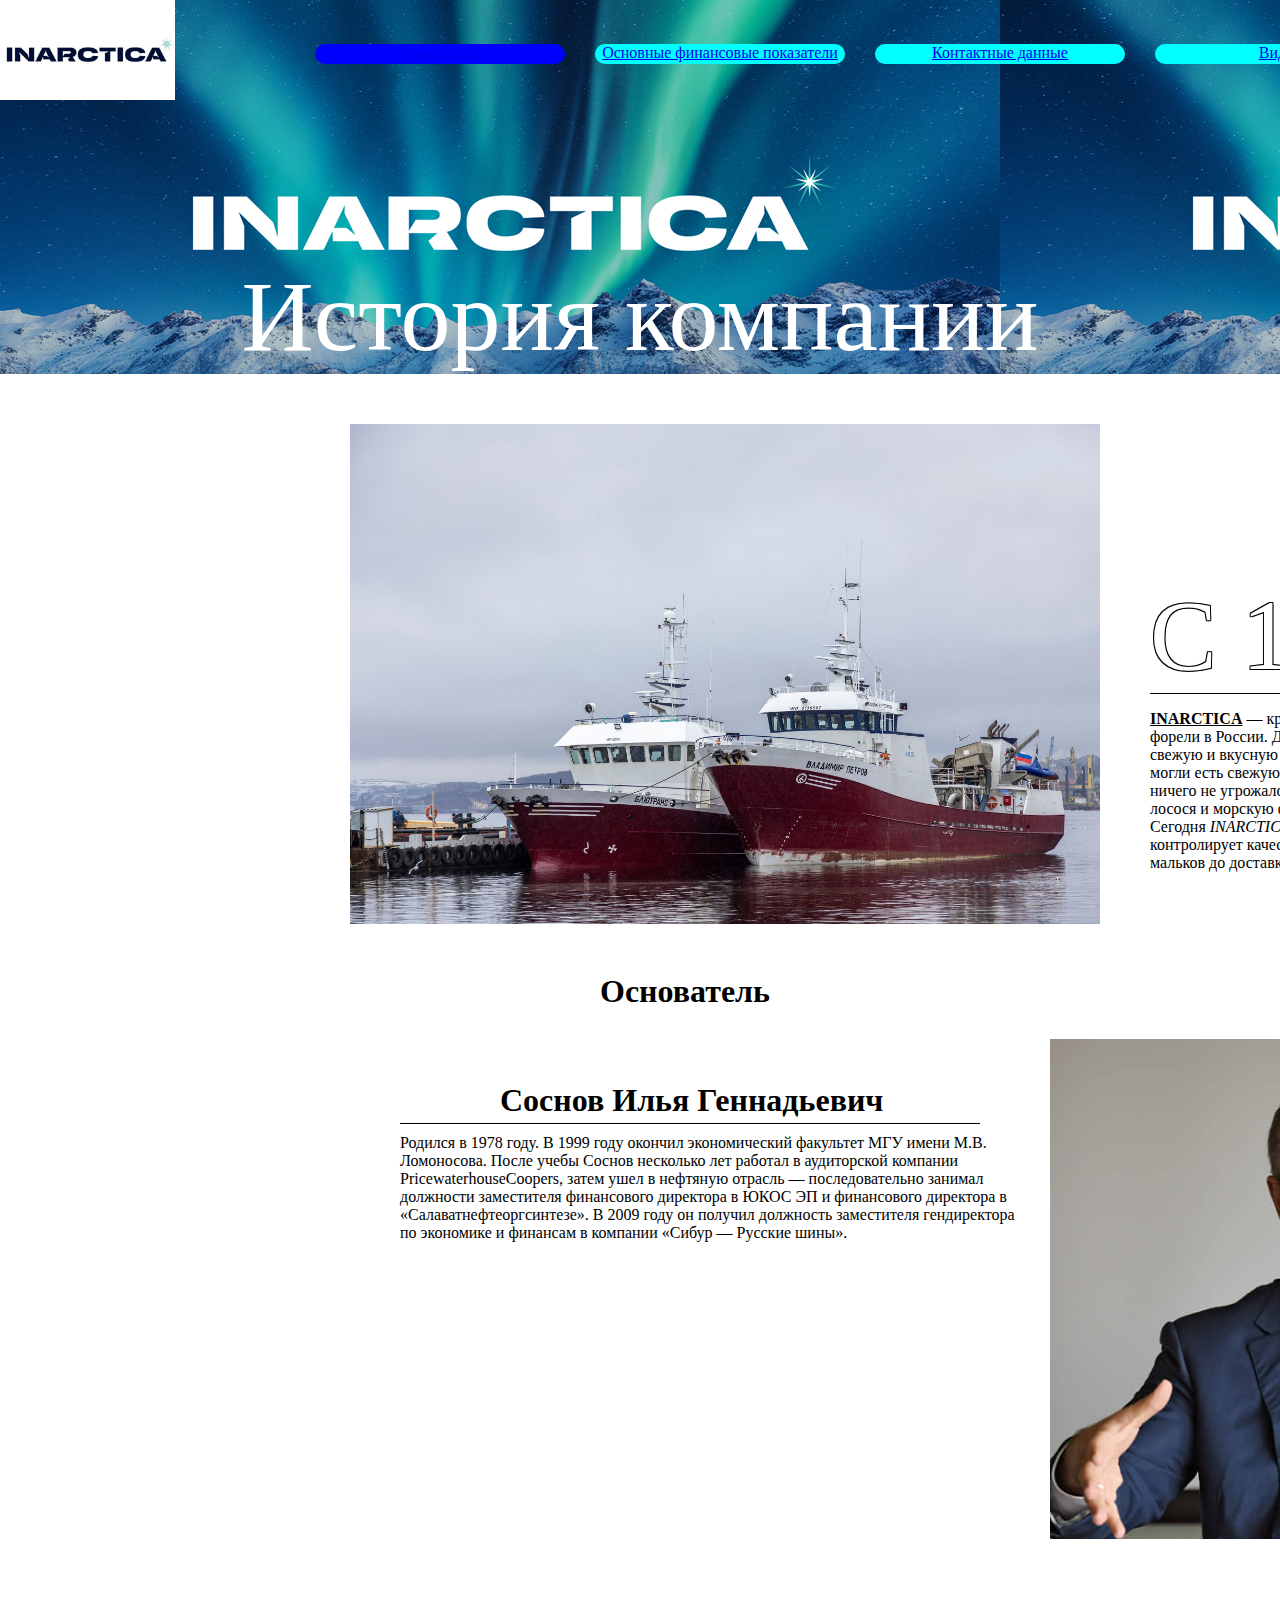
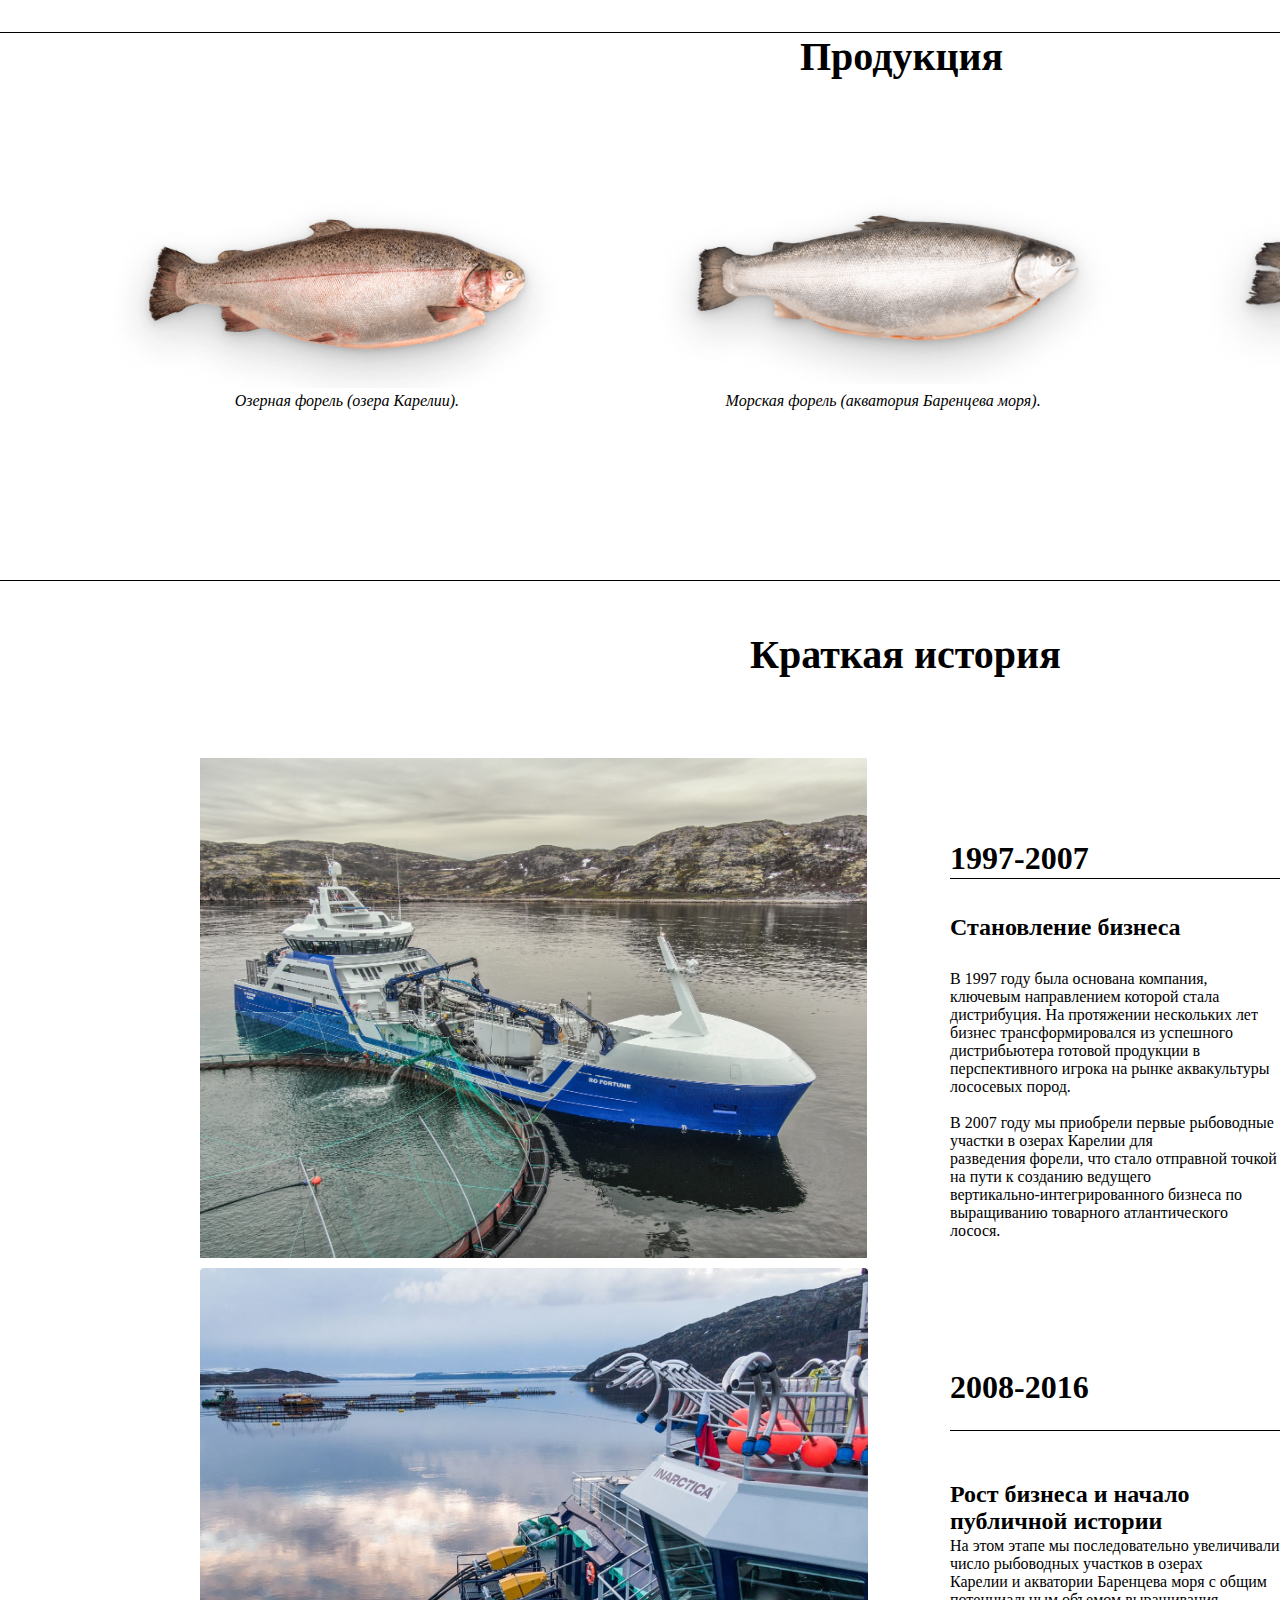
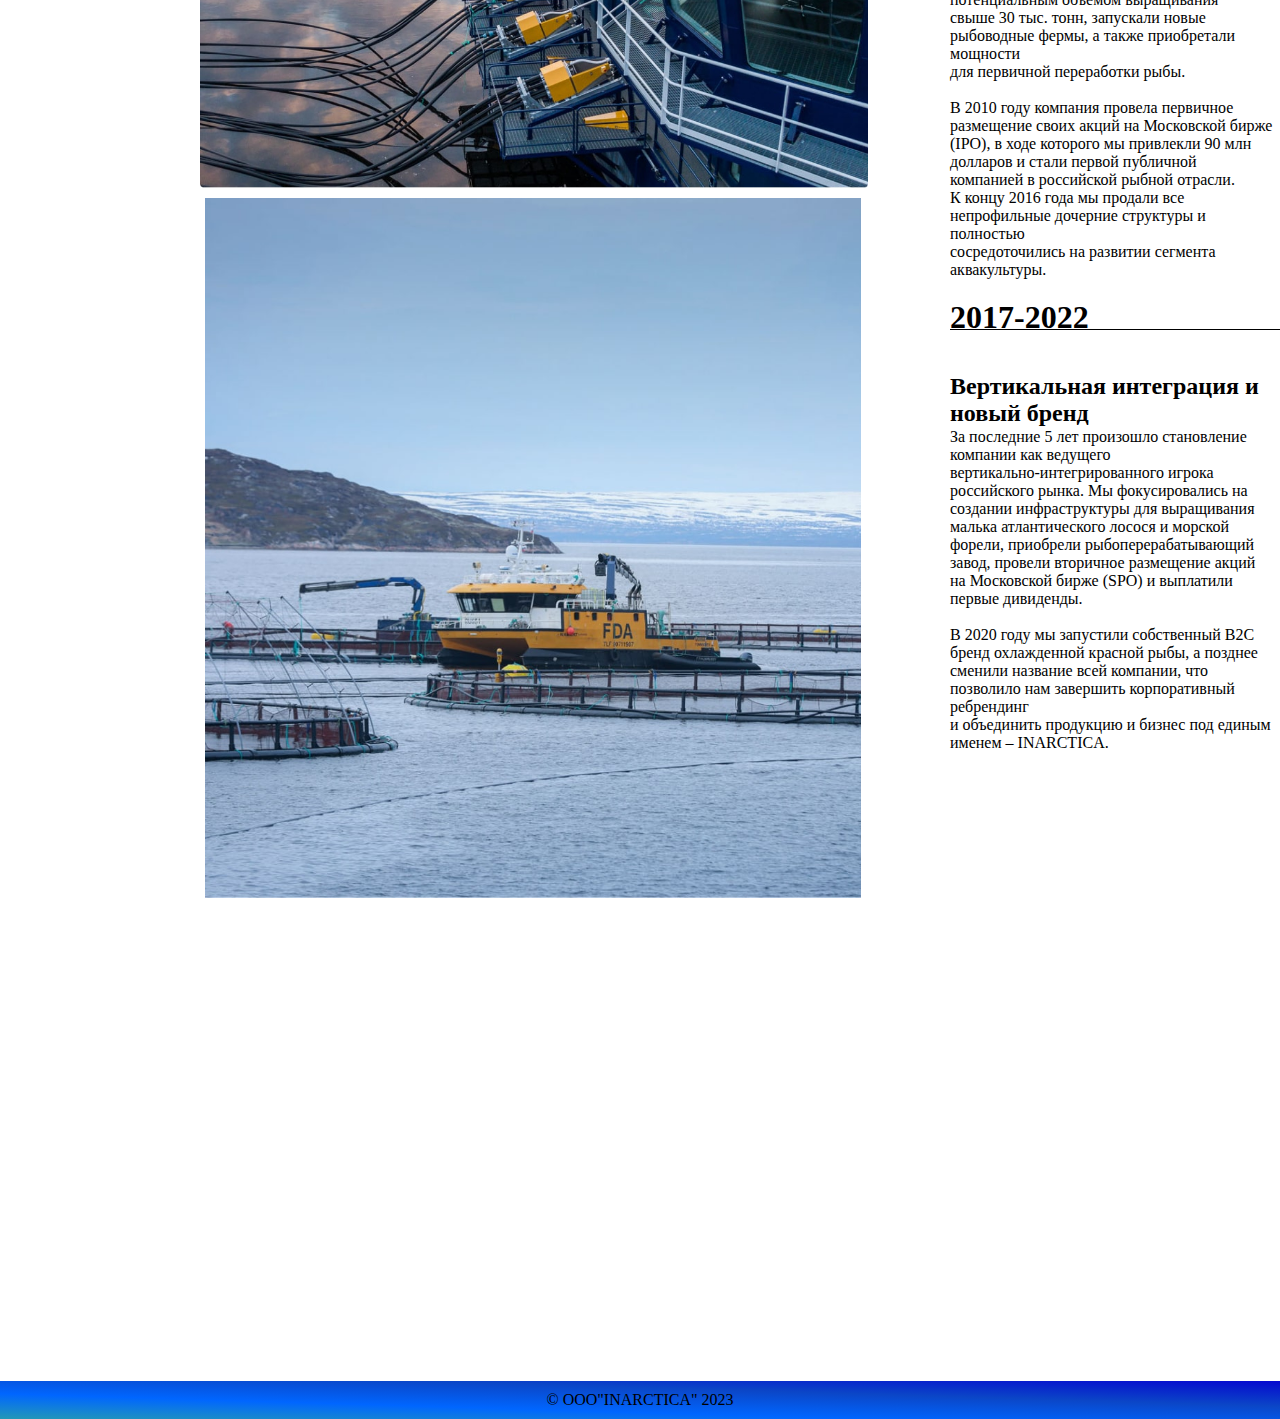
<file: index.html>
<!DOCTYPE html> 
<html lang="ru">
<head>
    <meta charset="UTF-8">
    <meta http-equiv="X-UA-Compatible" content="IE=edge">
    <meta name="viewport" content="width=device-width, initial-scale=1.0">
    <title>INARCTICA</title>
    <link rel="stylesheet" href="Style.css">
    <script>
        
    </script>

    <style>
        .div {
          text-align: center;
          border-radius: 20px;
          border: 20px;
          background-color: aqua;
          width: 250px;
          height: 20px;
          margin: 15px;
          position: relative;
          cursor: pointer;
          text-decoration:none;
          
        }

        .div2 {
          background-color: black;
          width: 580px;
          height: 1px;
          position: relative;
        }

        .div3 {
          color: white;
          text-align: center;
          font-size: 100px;
          position: relative;
        }

        .div4 {
          position: relative;
        }
        .divA {
          position: absolute;
          display: block;
        }
    </style>

</head>

<body>
 <header>
    <img src ="inarctica.jpg" height="100">
    <div class="div" style="bottom: 75px; left:300px; background-color: blue; color: white;"> <a href="index.html"> О компании </a>  </div> 
    <div class="div" style="bottom: 110px; left:580px"> <a href="fin.html"> Основные финансовые показатели </a> </div>
    <div class="div" style="bottom: 145px; left:860px"> <a href="contackt.html">Контактные данные </a> </div> 
    <div class="div" style="bottom: 180px; left:1140px"> <a href="vidio.html">Видео </a> </div> 
    <div class="div3"> История компании</div>
  </header>

 <main>

  <div class="div4" style = "left: 300px; margin: 50px;"> <img src ="history-1.jpg" height="500"> </div>
  <div class="div4" style="font-size: 100px; text-shadow: -1px -1px 0 #000, 1px -1px 0 #000, -1px 1px 0 #000, 1px 1px 0 #000; color: white; bottom: 400px; left: 1150px">С 1997</div>
  <div class="div2" style ="bottom: 400px; left: 1150px;"></div>
  <div class="div4" style="bottom: 400px; left: 1150px"> 
    <p> 
    <u><b>INARCTICA</b></u> — крупнейший производитель аквакультурного лосося и морской <br>
    форели в России. Для нас важно, чтобы как можно больше людей могли есть <br>
    свежую и вкусную красную рыбу. Для нас важно, чтобы как можно больше людей <br>
    могли есть свежую и вкусную красную рыбу, а популяции дикого лосося и природе <br>
    ничего не угрожало. Именно поэтому мы не ловим,  а выращиваем атлантического <br>
    лосося и морскую форель во фьордах Баренцева моря и озерах Карелии. <br>
    Сегодня <i>INARCTICA </i> — это вертикально-интегрированная компания. Наша команда <br> 
    контролирует качество продукции на каждом этапе производства — от выращивания <br>
    мальков до доставки рыбы в магазины федеральных сетей и рестораны. 
    </p>
  </div>
  
  <div class="div4" style="bottom: 320px; left: 600px"> <h1> Основатель </h1></div>
  <div class="div4" style="bottom: 270px; left: 500px"> <h1> Соснов Илья Геннадьевич </h1></div>
  <div class="div4" style = "bottom: 400px; left: 1000px; margin: 50px;"> <img src ="boss.jpg" height="500"> </div>
  <div class="div2" style ="bottom: 870px; left: 400px;"></div>
  <div class="div4" style="bottom: 860px; left: 400px">
    Родился в 1978 году. В 1999 году окончил экономический факультет МГУ имени М.В. <br> 
    Ломоносова. После учебы Соснов несколько лет работал в аудиторской компании <br> 
    PricewaterhouseCoopers, затем ушел в нефтяную отрасль — последовательно занимал <br> 
    должности заместителя финансового директора в ЮКОС ЭП и финансового директора в <br> 
    «Салаватнефтеоргсинтезе». В 2009 году он получил должность заместителя гендиректора <br> 
    по экономике и финансам в компании «Сибур — Русские шины».
  </div>

  <div class="div2" style ="bottom: 470px;width: auto;"></div>
  <div class="div4" style ="bottom: 470px; left:800px; font-size: 40px;"><b>Продукция</b></div>
  <div class="div4" style ="bottom: 370px; left:1200px"><img src ="types-1.png" height="200"></div>
  <div class="div4" style ="bottom: 570px; left:650px"><img src ="types-2.png" height="200"></div>
  <div class="div4" style ="bottom: 770px; left:100px"><img src ="types-3.png" height="200"></div>
  <span class="div4" style ="bottom: 770px; left:1300px"><i>Атлантический лосось (акватория Баренцева моря).</i></span>
  <span class="div4" style ="bottom: 770px; left:360px"><i>Морская форель (акватория Баренцева моря).</i></span>
  <span class="div4" style ="bottom: 770px; right:450px"><i>Озерная форель (озера Карелии).</i></span>
  <div class="div2" style ="bottom: 600px;width: auto;"></div>

  <span class="div4" style ="bottom: 550px; left:750px; font-size: 40px;"><b>Краткая история</b></span>
  <div class="div4" style ="bottom: 470px; left:200px; font-size: 40px;"><img src ="history-4.jpg" height="500"></div>
  <div class="div4" style ="bottom: 470px; left:200px; font-size: 40px;"><img src ="history-3.jpg" height="520"></div>
  <div class="div4" style ="bottom: 470px; left:205px; font-size: 40px;"><img src ="history-2.jpg" height="700"></div>

  <h1 class="divA" style ="left: 950px; top: 64cm; ">1997-2007</h1>
  <h2 class="divA" style ="left: 950px; top: 66cm;  ">Становление бизнеса</h2>
  <span class="divA" style ="left: 950px; top: 68cm; ">
    В 1997 году была основана компания, ключевым направлением которой стала <br>  
    дистрибуция. На протяжении нескольких лет бизнес трансформировался из успешного <br> 
    дистрибьютера готовой продукции в перспективного игрока на рынке аквакультуры <br> 
    лососевых пород. <br> 
    <br> 
    В 2007 году мы приобрели первые рыбоводные участки в озерах Карелии для <br> 
    разведения форели, что стало отправной точкой на пути к созданию ведущего <br> 
    вертикально-интегрированного бизнеса по выращиванию товарного атлантического <br> 
    лосося. <br> 
  </span>
  <div class="div2" style ="bottom: 2100px; left: 950px;"></div>

  <h1 class="divA" style ="top: 78cm; left: 950px;">2008-2016</h1>
  <h2 class="divA" style ="top: 81cm; left: 950px;">Рост бизнеса и начало публичной истории</h2>
  <span class="divA" style ="top: 83cm; left: 950px;"> 
    На этом этапе мы последовательно увеличивали число рыбоводных участков в озерах  <br> 
    Карелии и акватории Баренцева моря с общим потенциальным объемом выращивания  <br> 
    свыше 30 тыс. тонн, запускали новые рыбоводные фермы, а также приобретали мощности <br> 
    для первичной переработки рыбы. <br> 
    <br> 
    В 2010 году компания провела первичное размещение своих акций на Московской бирже  <br> 
    (IPO), в ходе которого мы привлекли 90 млн долларов и стали первой публичной <br> 
    компанией в российской рыбной отрасли. <br> 
    
    К концу 2016 года мы продали все непрофильные дочерние структуры и полностью <br> 
    сосредоточились на развитии сегмента аквакультуры. <br> 
  </span>
  <div class="div2" style ="bottom: 1050px; left: 950px;"></div>

  <h1 class="divA" style ="top: 92cm; left: 950px;">2017-2022</h1>
  <h2 class="divA" style ="top: 94cm;; left: 950px;">Вертикальная интеграция и новый бренд</h2>
  <span class="divA" style ="top: 96cm; left: 950px;">
    За последние 5 лет произошло становление компании как ведущего <br> 
    вертикально-интегрированного игрока российского рынка. Мы фокусировались на <br> 
    создании инфраструктуры для выращивания малька атлантического лосося и морской  <br> 
    форели, приобрели рыбоперерабатывающий завод, провели вторичное размещение акций <br> 
    на Московской бирже (SPO) и выплатили первые дивиденды. <br> 
    <br> 
    В 2020 году мы запустили собственный B2C бренд охлажденной красной рыбы, а позднее <br> 
    сменили название всей компании, что позволило нам завершить корпоративный ребрендинг <br> 
    и объединить продукцию и бизнес под единым именем – INARCTICA. <br> 
  </span>
  <div class="div2" style ="bottom: 1550px; left: 950px;"></div>
 </main>

 <footer style="text-align: center;">
    &copy; ООО"INARCTICA" 2023
 </footer>

</body>

</html>
</file>
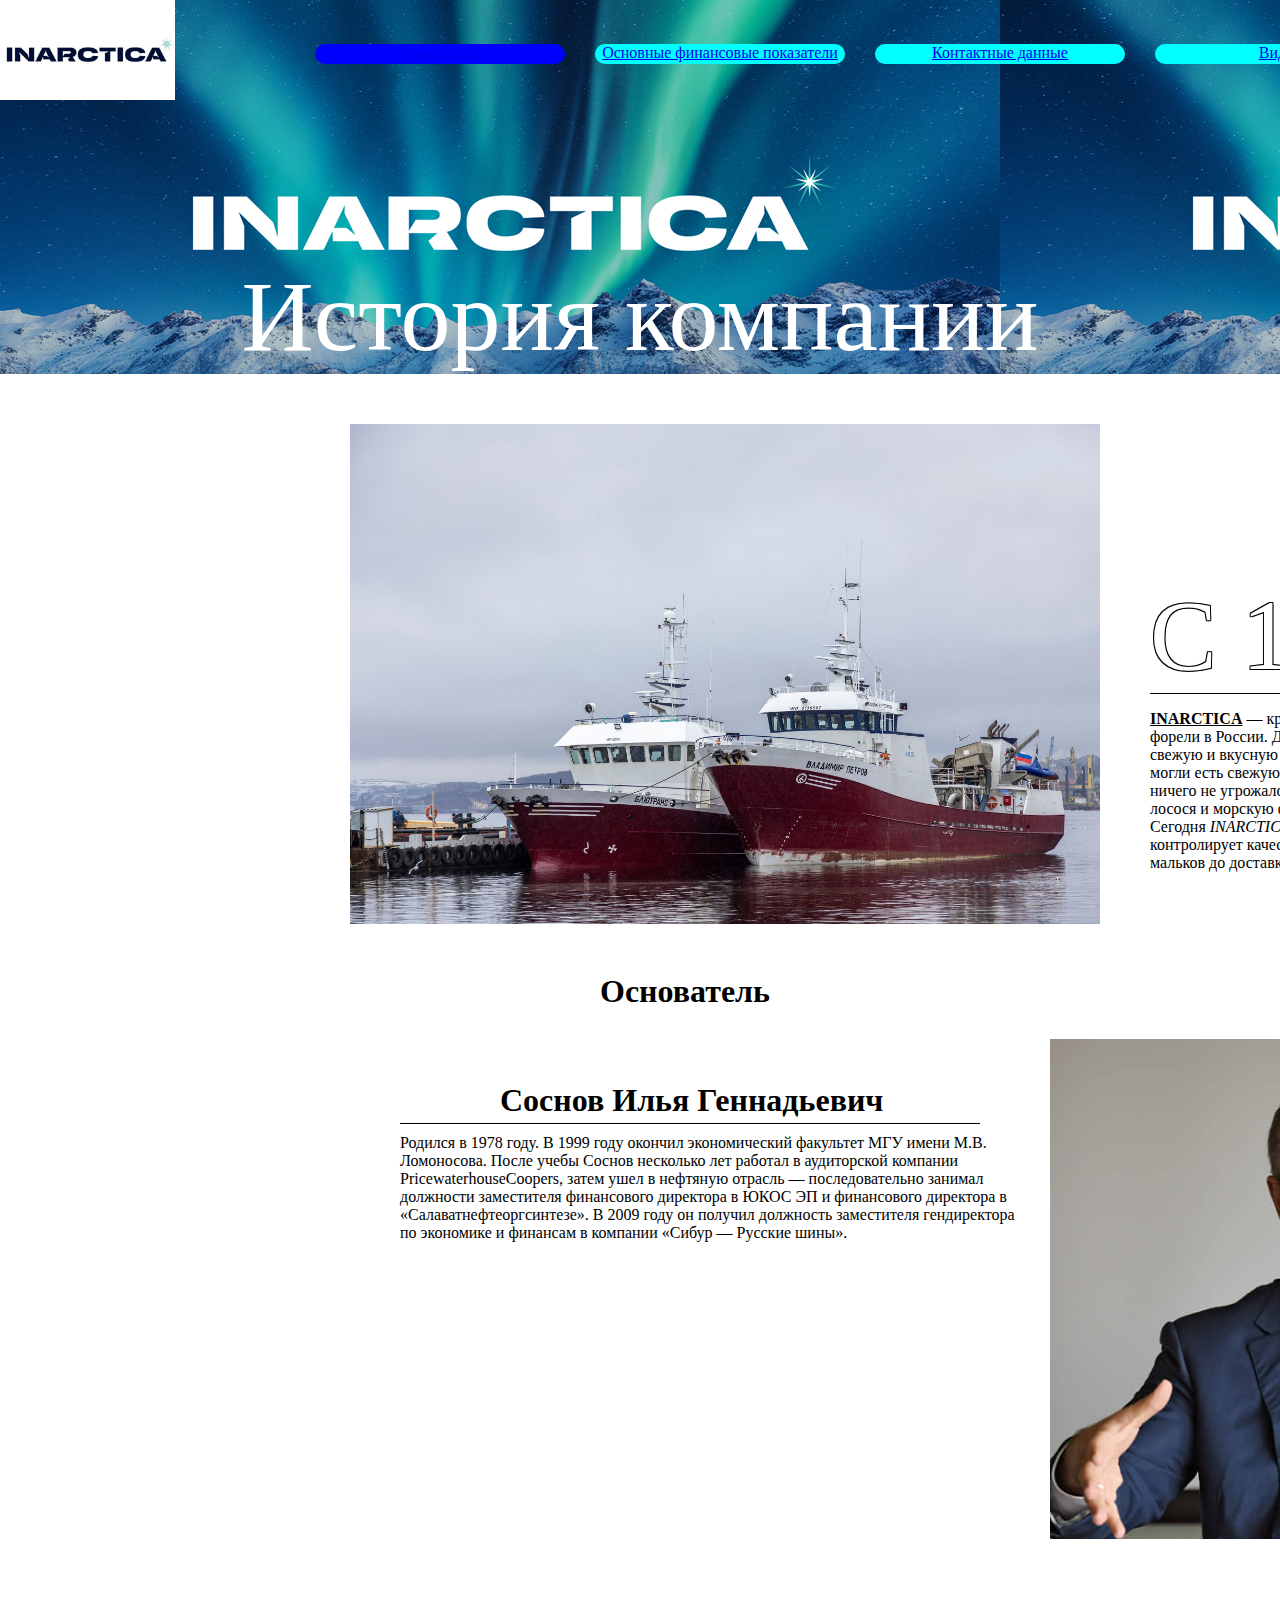
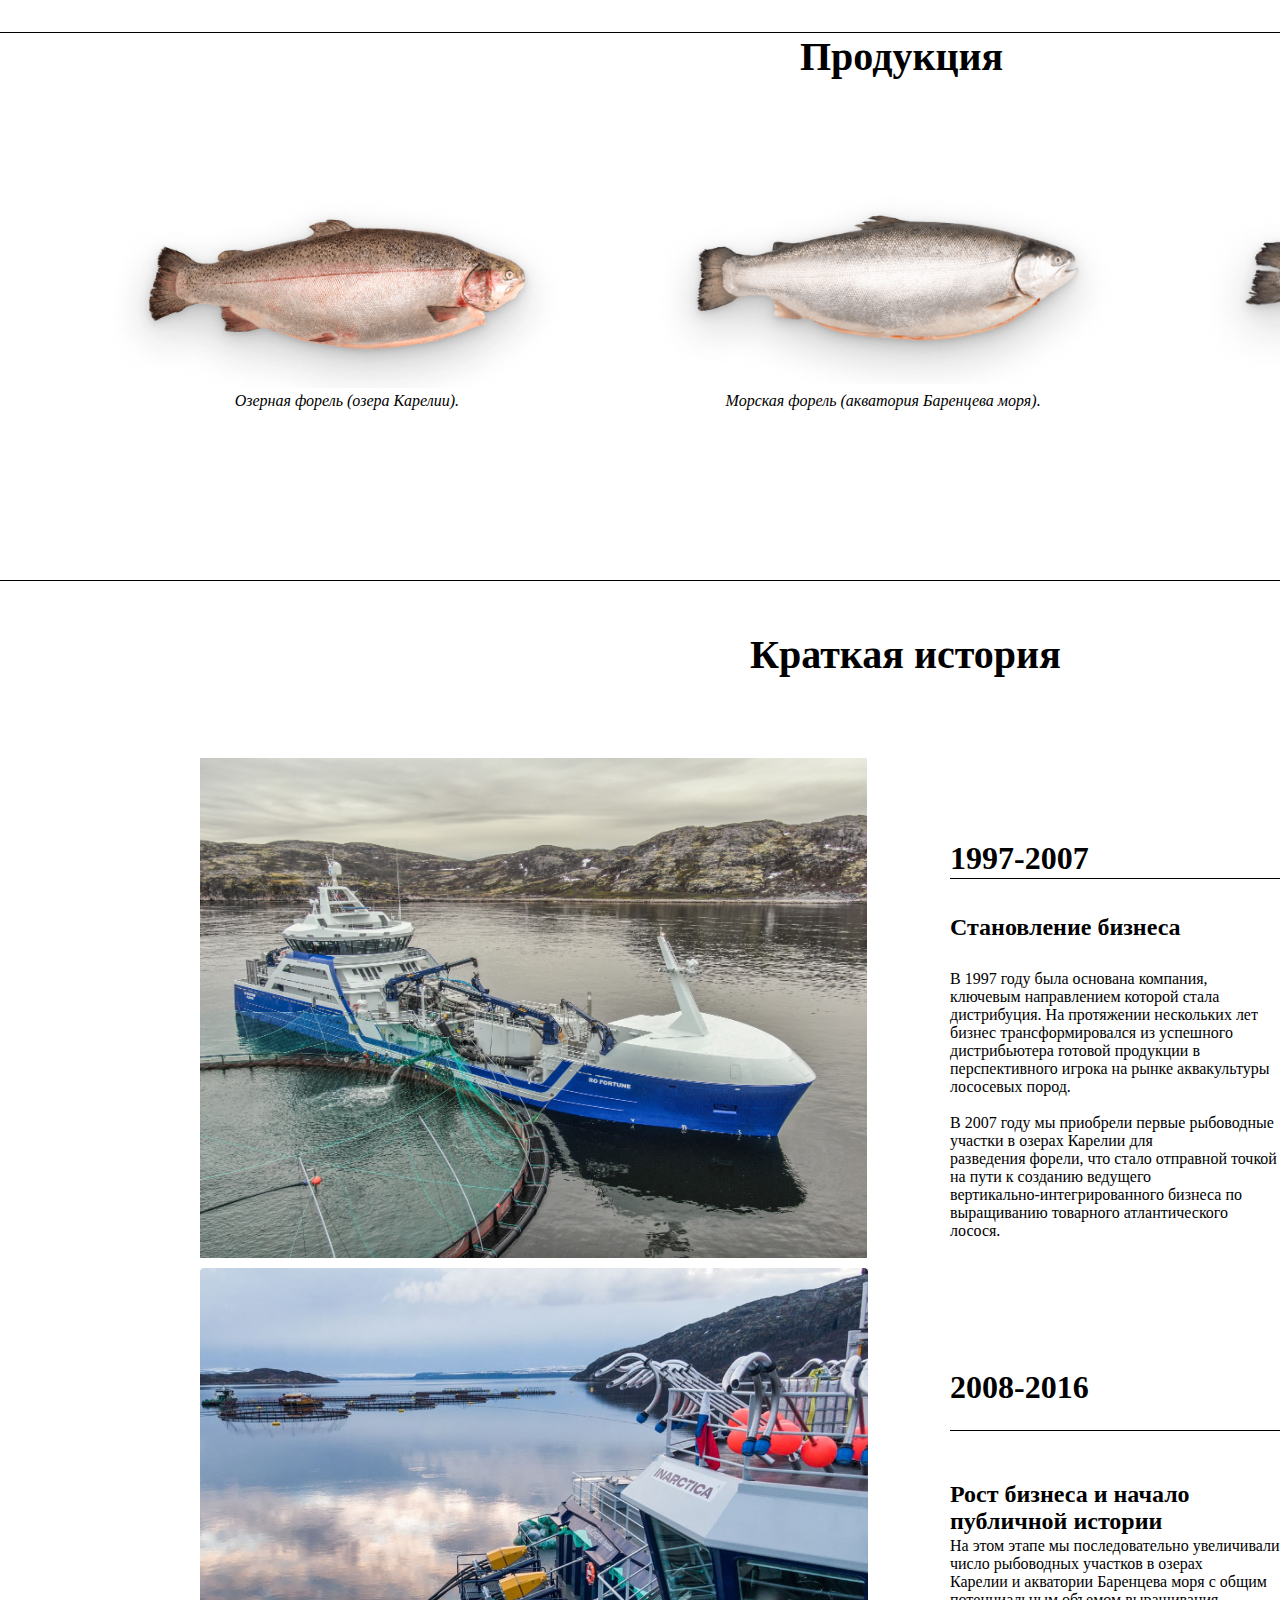
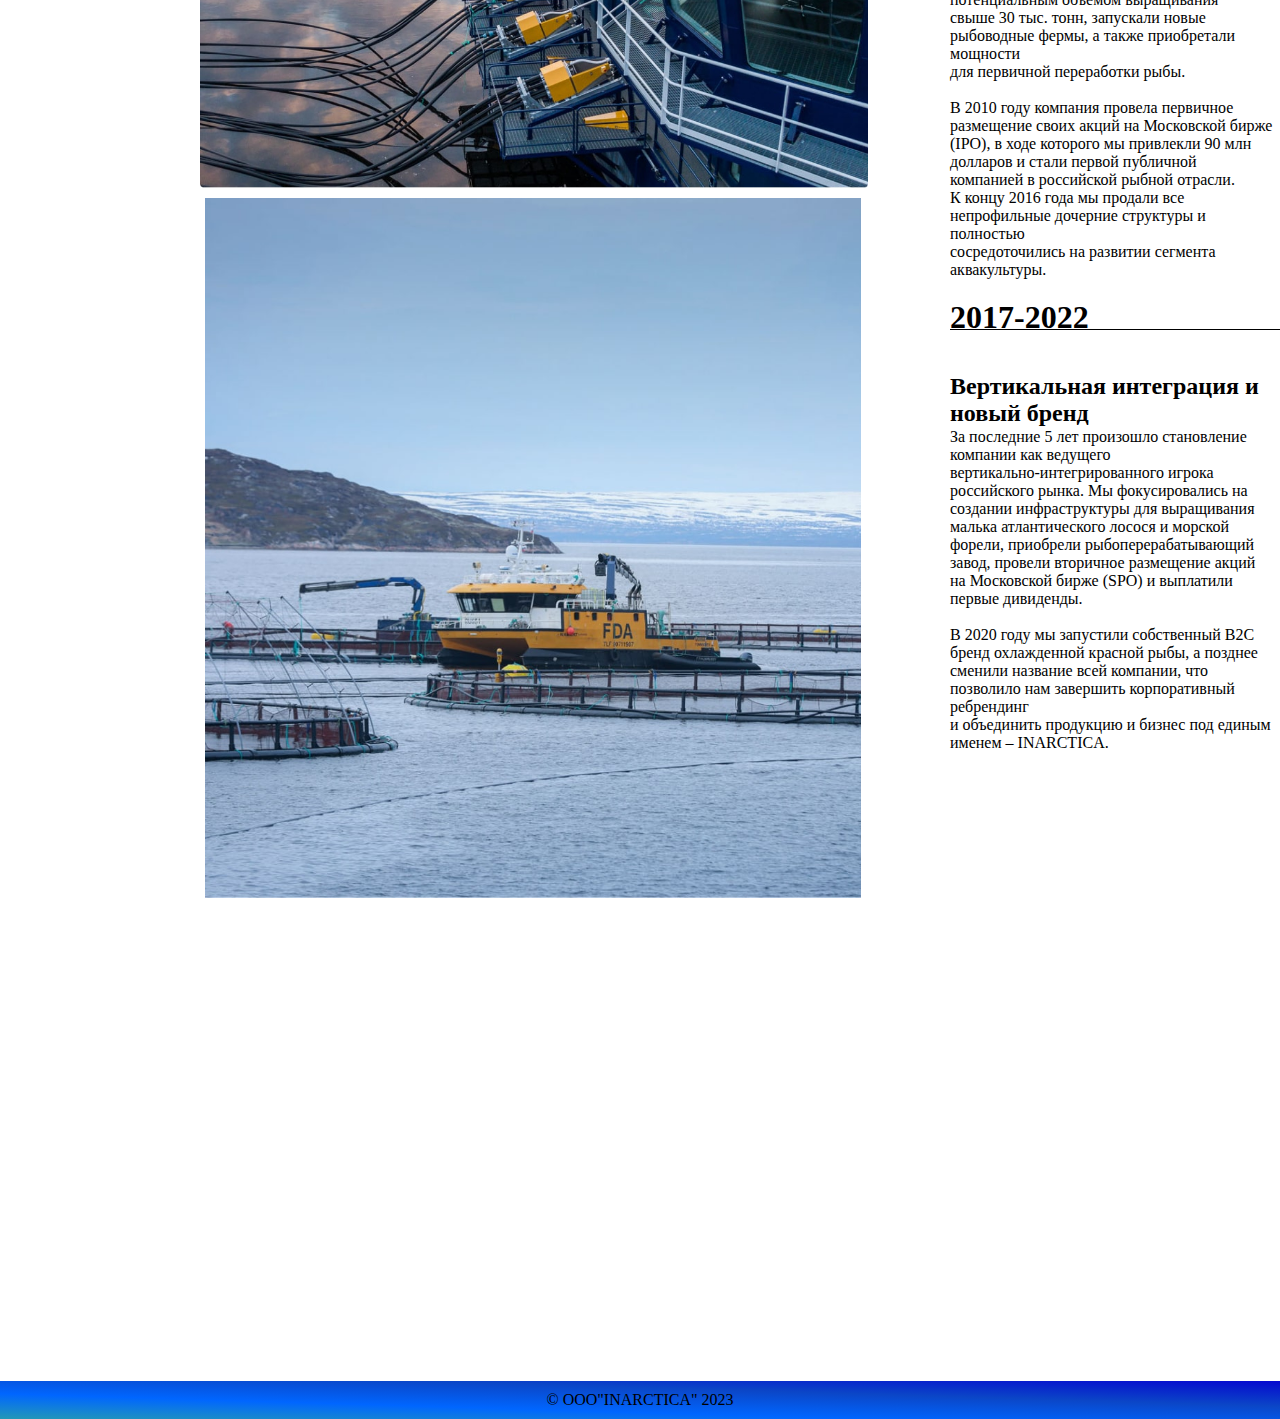
<file: company.html>
<!DOCTYPE html> 
<html lang="ru">
<head>
    <meta charset="UTF-8">
    <meta http-equiv="X-UA-Compatible" content="IE=edge">
    <meta name="viewport" content="width=device-width, initial-scale=1.0">
    <title>INARCTICA</title>
    <link rel="stylesheet" href="Style.css">
    <script>
        
    </script>

    <style>
        .div {
          text-align: center;
          border-radius: 20px;
          border: 20px;
          background-color: aqua;
          width: 250px;
          height: 20px;
          margin: 15px;
          position: relative;
          cursor: pointer;
          text-decoration:none;
          
        }

        .div2 {
          background-color: black;
          width: 580px;
          height: 1px;
          position: relative;
        }

        .div3 {
          color: white;
          text-align: center;
          font-size: 100px;
          position: relative;
        }

        .div4 {
          position: relative;
        }
        .divA {
          position: absolute;
          display: block;
        }
    </style>

</head>

<body>
 <header>
    <img src ="inarctica.jpg" height="100">
    <div class="div" style="bottom: 75px; left:300px; background-color: blue; color: white;"> <a href="company.html"> О компании </a>  </div> 
    <div class="div" style="bottom: 110px; left:580px"> <a href="fin.html"> Основные финансовые показатели </a> </div>
    <div class="div" style="bottom: 145px; left:860px"> <a href="contackt.html">Контактные данные </a> </div> 
    <div class="div" style="bottom: 180px; left:1140px"> <a href="vidio.html">Видео </a> </div> 
    <div class="div3"> История компании</div>
  </header>

 <main>

  <div class="div4" style = "left: 300px; margin: 50px;"> <img src ="history-1.jpg" height="500"> </div>
  <div class="div4" style="font-size: 100px; text-shadow: -1px -1px 0 #000, 1px -1px 0 #000, -1px 1px 0 #000, 1px 1px 0 #000; color: white; bottom: 400px; left: 1150px">С 1997</div>
  <div class="div2" style ="bottom: 400px; left: 1150px;"></div>
  <div class="div4" style="bottom: 400px; left: 1150px"> 
    <p> 
    <u><b>INARCTICA</b></u> — крупнейший производитель аквакультурного лосося и морской <br>
    форели в России. Для нас важно, чтобы как можно больше людей могли есть <br>
    свежую и вкусную красную рыбу. Для нас важно, чтобы как можно больше людей <br>
    могли есть свежую и вкусную красную рыбу, а популяции дикого лосося и природе <br>
    ничего не угрожало. Именно поэтому мы не ловим,  а выращиваем атлантического <br>
    лосося и морскую форель во фьордах Баренцева моря и озерах Карелии. <br>
    Сегодня <i>INARCTICA </i> — это вертикально-интегрированная компания. Наша команда <br> 
    контролирует качество продукции на каждом этапе производства — от выращивания <br>
    мальков до доставки рыбы в магазины федеральных сетей и рестораны. 
    </p>
  </div>
  
  <div class="div4" style="bottom: 320px; left: 600px"> <h1> Основатель </h1></div>
  <div class="div4" style="bottom: 270px; left: 500px"> <h1> Соснов Илья Геннадьевич </h1></div>
  <div class="div4" style = "bottom: 400px; left: 1000px; margin: 50px;"> <img src ="boss.jpg" height="500"> </div>
  <div class="div2" style ="bottom: 870px; left: 400px;"></div>
  <div class="div4" style="bottom: 860px; left: 400px">
    Родился в 1978 году. В 1999 году окончил экономический факультет МГУ имени М.В. <br> 
    Ломоносова. После учебы Соснов несколько лет работал в аудиторской компании <br> 
    PricewaterhouseCoopers, затем ушел в нефтяную отрасль — последовательно занимал <br> 
    должности заместителя финансового директора в ЮКОС ЭП и финансового директора в <br> 
    «Салаватнефтеоргсинтезе». В 2009 году он получил должность заместителя гендиректора <br> 
    по экономике и финансам в компании «Сибур — Русские шины».
  </div>

  <div class="div2" style ="bottom: 470px;width: auto;"></div>
  <div class="div4" style ="bottom: 470px; left:800px; font-size: 40px;"><b>Продукция</b></div>
  <div class="div4" style ="bottom: 370px; left:1200px"><img src ="types-1.png" height="200"></div>
  <div class="div4" style ="bottom: 570px; left:650px"><img src ="types-2.png" height="200"></div>
  <div class="div4" style ="bottom: 770px; left:100px"><img src ="types-3.png" height="200"></div>
  <span class="div4" style ="bottom: 770px; left:1300px"><i>Атлантический лосось (акватория Баренцева моря).</i></span>
  <span class="div4" style ="bottom: 770px; left:360px"><i>Морская форель (акватория Баренцева моря).</i></span>
  <span class="div4" style ="bottom: 770px; right:450px"><i>Озерная форель (озера Карелии).</i></span>
  <div class="div2" style ="bottom: 600px;width: auto;"></div>

  <span class="div4" style ="bottom: 550px; left:750px; font-size: 40px;"><b>Краткая история</b></span>
  <div class="div4" style ="bottom: 470px; left:200px; font-size: 40px;"><img src ="history-4.jpg" height="500"></div>
  <div class="div4" style ="bottom: 470px; left:200px; font-size: 40px;"><img src ="history-3.jpg" height="520"></div>
  <div class="div4" style ="bottom: 470px; left:205px; font-size: 40px;"><img src ="history-2.jpg" height="700"></div>

  <h1 class="divA" style ="left: 950px; top: 64cm; ">1997-2007</h1>
  <h2 class="divA" style ="left: 950px; top: 66cm;  ">Становление бизнеса</h2>
  <span class="divA" style ="left: 950px; top: 68cm; ">
    В 1997 году была основана компания, ключевым направлением которой стала <br>  
    дистрибуция. На протяжении нескольких лет бизнес трансформировался из успешного <br> 
    дистрибьютера готовой продукции в перспективного игрока на рынке аквакультуры <br> 
    лососевых пород. <br> 
    <br> 
    В 2007 году мы приобрели первые рыбоводные участки в озерах Карелии для <br> 
    разведения форели, что стало отправной точкой на пути к созданию ведущего <br> 
    вертикально-интегрированного бизнеса по выращиванию товарного атлантического <br> 
    лосося. <br> 
  </span>
  <div class="div2" style ="bottom: 2100px; left: 950px;"></div>

  <h1 class="divA" style ="top: 78cm; left: 950px;">2008-2016</h1>
  <h2 class="divA" style ="top: 81cm; left: 950px;">Рост бизнеса и начало публичной истории</h2>
  <span class="divA" style ="top: 83cm; left: 950px;"> 
    На этом этапе мы последовательно увеличивали число рыбоводных участков в озерах  <br> 
    Карелии и акватории Баренцева моря с общим потенциальным объемом выращивания  <br> 
    свыше 30 тыс. тонн, запускали новые рыбоводные фермы, а также приобретали мощности <br> 
    для первичной переработки рыбы. <br> 
    <br> 
    В 2010 году компания провела первичное размещение своих акций на Московской бирже  <br> 
    (IPO), в ходе которого мы привлекли 90 млн долларов и стали первой публичной <br> 
    компанией в российской рыбной отрасли. <br> 
    
    К концу 2016 года мы продали все непрофильные дочерние структуры и полностью <br> 
    сосредоточились на развитии сегмента аквакультуры. <br> 
  </span>
  <div class="div2" style ="bottom: 1050px; left: 950px;"></div>

  <h1 class="divA" style ="top: 92cm; left: 950px;">2017-2022</h1>
  <h2 class="divA" style ="top: 94cm;; left: 950px;">Вертикальная интеграция и новый бренд</h2>
  <span class="divA" style ="top: 96cm; left: 950px;">
    За последние 5 лет произошло становление компании как ведущего <br> 
    вертикально-интегрированного игрока российского рынка. Мы фокусировались на <br> 
    создании инфраструктуры для выращивания малька атлантического лосося и морской  <br> 
    форели, приобрели рыбоперерабатывающий завод, провели вторичное размещение акций <br> 
    на Московской бирже (SPO) и выплатили первые дивиденды. <br> 
    <br> 
    В 2020 году мы запустили собственный B2C бренд охлажденной красной рыбы, а позднее <br> 
    сменили название всей компании, что позволило нам завершить корпоративный ребрендинг <br> 
    и объединить продукцию и бизнес под единым именем – INARCTICA. <br> 
  </span>
  <div class="div2" style ="bottom: 1550px; left: 950px;"></div>
 </main>

 <footer style="text-align: center;">
    &copy; ООО"INARCTICA" 2023
 </footer>

</body>

</html>
</file>
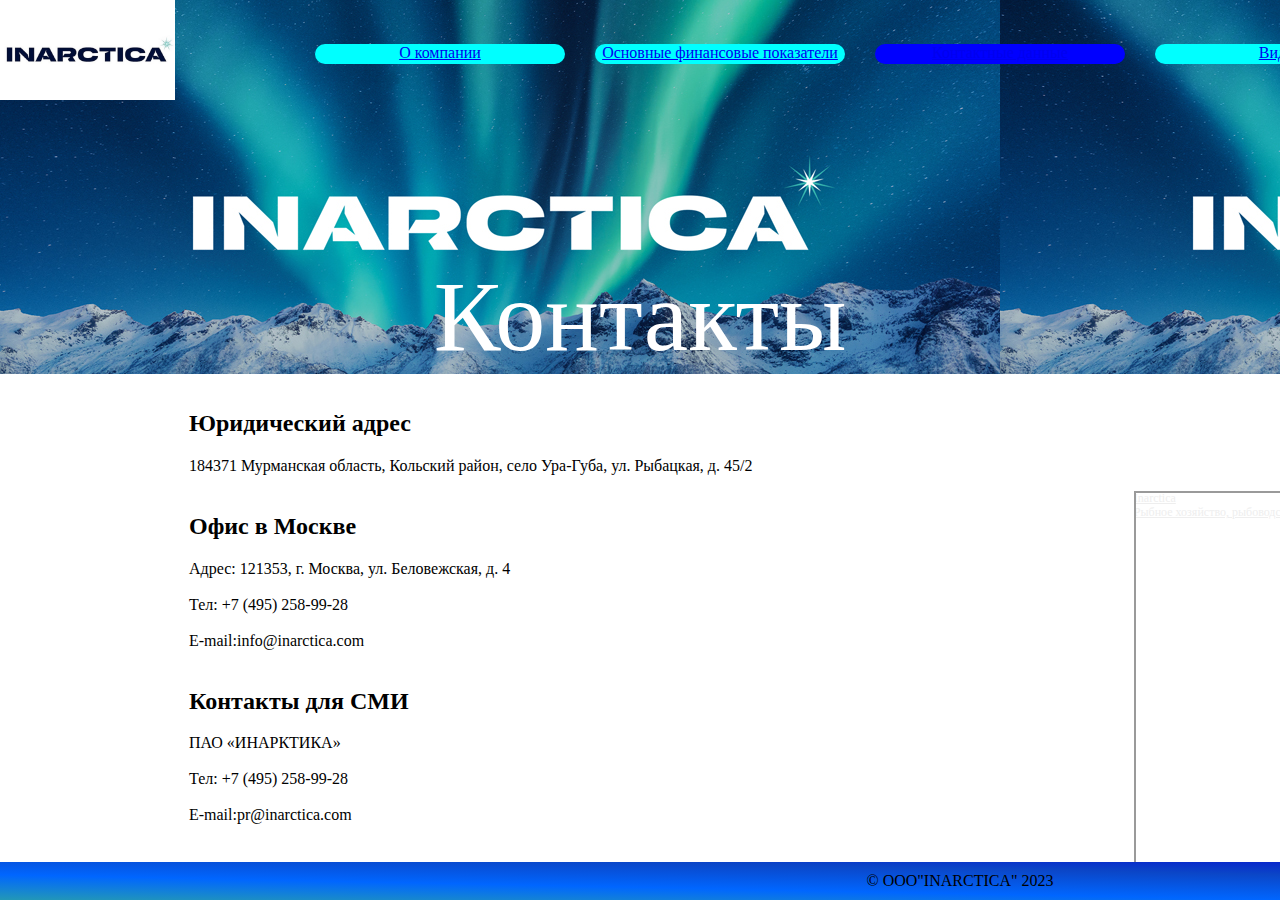
<file: contackt.html>
<!DOCTYPE html>
<html lang="ru">
<head>
    <meta charset="UTF-8">
    <meta http-equiv="X-UA-Compatible" content="IE=edge">
    <meta name="viewport" content="width=device-width, initial-scale=1.0">
    <title>INARCTICA</title>
    <link rel="stylesheet" href="Style.css">
    <script>
        
    </script>

    <style>
        .div {
          text-align: center;
          border-radius: 20px;
          border: 20px;
          background-color: aqua;
          width: 250px;
          height: 20px;
          margin: 15px;
          position: relative;
          cursor: pointer;
            
        }

        .div3 {
          color: white;
          text-align: center;
          font-size: 100px;
          
        }
    </style>

</head>

<body>
    <header>
        <img src ="inarctica.jpg" height="100">
        <div class="div" style="bottom: 75px; left:300px"> <a href="index.html"> О компании </a>  </div> 
        <div class="div" style="bottom: 110px; left:580px"> <a href="fin.html"> Основные финансовые показатели </a> </div>
        <div class="div" style="bottom: 145px; left:860px; background-color: blue; color: white;"> <a href="contackt.html">Контактные данные </a> </div> 
        <div class="div" style="bottom: 180px; left:1140px"> <a href="vidio.html">Видео </a> </div> 
        <div class="div3"> Контакты</div>
     </header>

 <main>

    <div style="overflow:hidden; position: absolute; left:30cm; top: 13cm">
        <a href="https://yandex.ru/maps/org/inarctica/78996853910/?utm_medium=mapframe&utm_source=maps" 
        style="color:#eee;font-size:12px;position:absolute;top:0px;">Inarctica</a>
        <a href="https://yandex.ru/maps/213/moscow/category/fisheries_fish_farming/184106478/?utm_medium=mapframe&utm_source=maps" 
        style="color:#eee;font-size:12px;position:absolute;top:14px;">Рыбное хозяйство, рыбоводство в Москве</a>

        <iframe
        src="https://yandex.ru/map-widget/v1/?ll=37.389390%2C55.712631&mode=search&oid=78996853910&ol=biz&z=17";
        width="560";
        height="400";
        frameborder="1";
        allowfullscreen="true";
        style="position:relative;">
        </iframe>
    </div>

    <div style="position: absolute; left: 5cm; bottom: 2cm;"> 
        <h2>Юридический адрес </h2>
        184371 Мурманская область, Кольский район, село Ура-Губа, ул. Рыбацкая, д. 45/2 <br>
        <br>
        <h2>Офис в Москве </h2>
        Адрес: 121353, г. Москва, ул. Беловежская, д. 4 <br>
        <br>
        Тел: +7 (495) 258-99-28 <br>
        <br>
        E-mail:info@inarctica.com <br>
        <br>
        <h2>Контакты для СМИ </h2>
        ПАО «ИНАРКТИКА» <br>
        <br>
        Тел: +7 (495) 258-99-28 <br>
        <br>
        E-mail:pr@inarctica.com<br>
    </div>
    

 </main>

 <footer style="position: absolute; bottom: 0;  width:1900px">
    &copy; ООО"INARCTICA" 2023
 </footer>
    
</body>

</html>
</file>
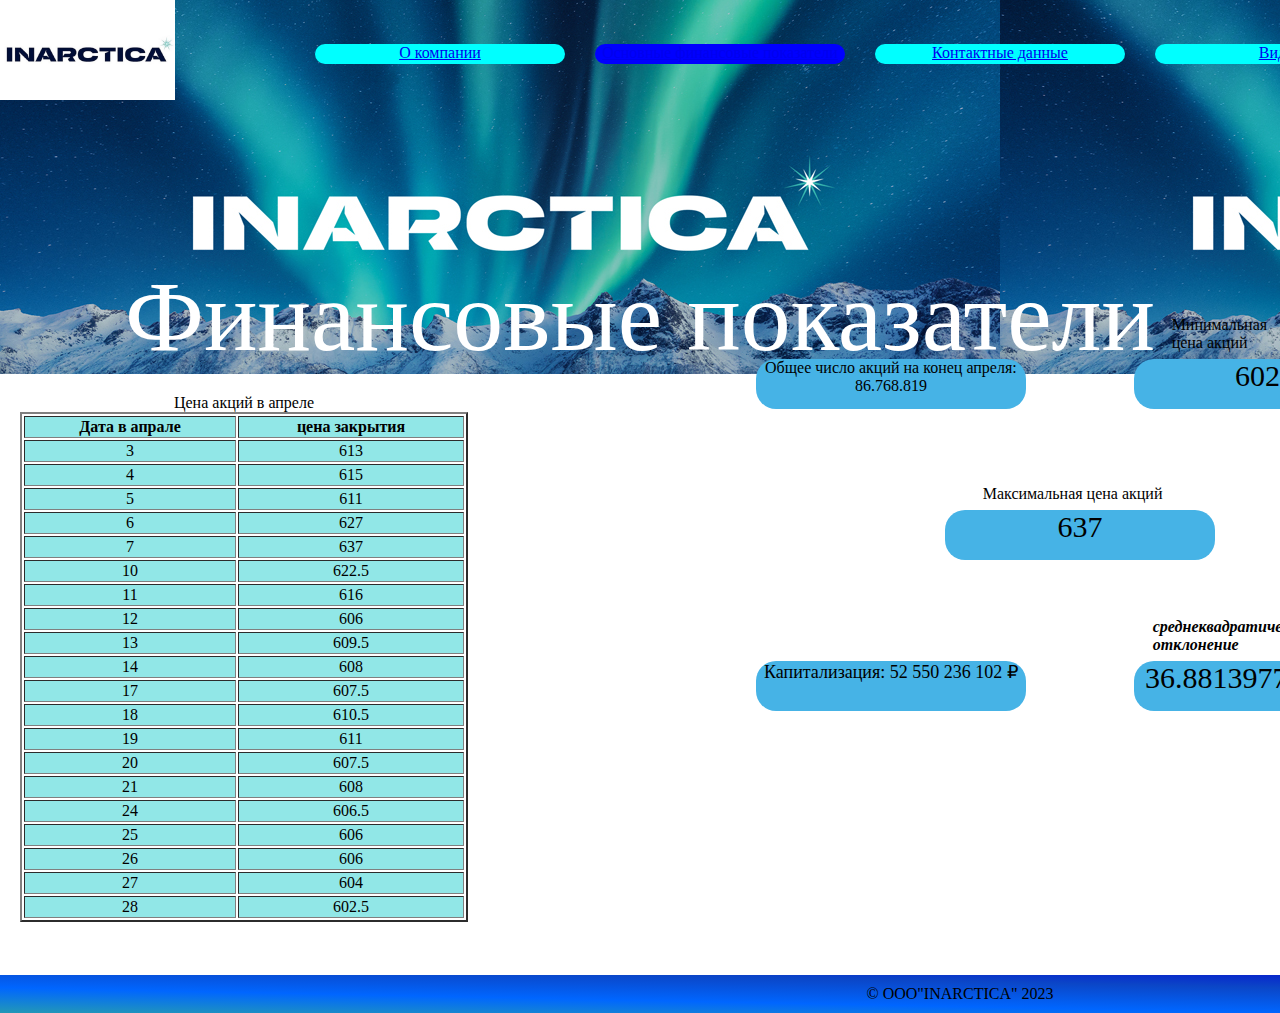
<file: fin.html>
<!DOCTYPE html>
<html lang="ru">
<head>
    <meta charset="UTF-8">
    <meta http-equiv="X-UA-Compatible" content="IE=edge">
    <meta name="viewport" content="width=device-width, initial-scale=1.0">
    <title>INARCTICA</title>
    <link rel="stylesheet" href="Style.css">
    <script>
        function min_max() {
            let b = Math.min(613, 615, 611, 627, 637, 622.5, 616, 606, 609.5, 608,
                    607.5, 610.5, 611, 607.5, 608, 606.5, 606, 606, 604, 602.5);
            let a = Math.max(613, 615, 611, 627, 637, 622.5, 616, 606, 609.5, 608,
                607.5, 610.5, 611, 607.5, 608, 606.5, 606, 606, 604, 602.5);
            document.getElementById("min").innerHTML = b;
            document.getElementById("max").innerHTML = a;
        } 
        function Srcvadrat() {
            let a = [613, 615, 611, 627, 637, 622.5, 616, 606, 609.5, 608,
                    607.5, 610.5, 611, 607.5, 608, 606.5, 606, 606, 604, 602.5];
            let sum = 0;
            a.forEach(x => {
                sum += x;
            })
            sum = sum/20;

            let a2 = [];
            for(let i = 0; i < a.length; i++) {
                a2.push(a[i] - sum);
                
            }
            let a3 = [];
            for(let i = 0; i < a2.length; i++) {
                a3.push(a2[i]);
                
            } 

            a2 = a2.map(el => el **2);

            let dis = 0;
            a2.forEach(x => {
                dis += x;
            })


             let src = Math.sqrt (dis)
           
            document.getElementById("srCvad").innerHTML = src;

        }

    </script>

    <style>
        .div {
          text-align: center;
          border-radius: 20px;
          border: 20px;
          background-color: aqua;
          color: black;
          width: 250px;
          height: 20px;
          margin: 15px;
          position: relative;
          cursor: pointer;
            
        }

        .div3 {
          color: white;
          text-align: center;
          font-size: 100px;
          position: relative;
        }

        .div2 {
          width: 270px;
          height:50px;
          background-color: rgb(70, 179, 230);
          position: absolute;
          border-radius: 20px;
          text-align: center;
          font-size: 30px;
        }

        td {
            background-color: rgb(145, 231, 231);
        }

        .divC {
            background-color: rgb(20, 223, 223);
            color: black;
            border-radius: 70%;
            text-align: center;
            line-height: 20px;
            border: 8px solid #099bdf;
            line-height: 20px;
            box-shadow: 2px 2px 4px #0703f7;
            position: absolute;
        }
    </style>

</head>

<body onload="Srcvadrat(),min_max()">
    <header>
        <img src ="inarctica.jpg" height="100">
        <div class="div" style="bottom: 75px; left:300px"> <a href="index.html"> О компании </a>  </div> 
        <div class="div" style="bottom: 110px; left:580px; background-color: blue; color: rgb(245, 14, 14);"> <a href="fin.html"> Основные финансовые показатели </a> </div>
        <div class="div" style="bottom: 145px; left:860px"> <a href="contackt.html">Контактные данные </a> </div> 
        <div class="div" style="bottom: 180px; left:1140px"> <a href="vidio.html">Видео </a> </div> 
        <div class="div3"> Финансовые показатели</div>
     </header>

    <main>
        
        <table border="2" width="35%" style="position: relative; margin: 20px; text-align: center; ">
            <caption>Цена акций в апреле</caption>
            <tr>
                <td><b> Дата в апрале</b></td>
                <td> <b> цена закрытия</b></td>
                
            </tr>
            <tr>
                <td> 3</td>
                <td> 613</td>

            </tr>
            <tr>
                <td>4</td>
                <td>615</td>

            </tr>
            <tr>
                <td>5 </td>
                <td>611</td>
            </tr>
            <tr>
                <td>6</td>
                <td>627</td>
            </tr>
            <tr>
                <td>7 </td>
                <td>637</td>
            </tr>
            <tr>
                <td>10 </td>
                <td>622.5</td>
            </tr>
            <tr>
                <td>11 </td>
                <td>616</td>
            </tr>
            <tr>
                <td>12 </td>
                <td>606</td>
            </tr>
            <tr>
                <td>13 </td>
                <td>609.5</td>
            </tr>
            <tr>
                <td>14 </td>
                <td>608</td>
            </tr>
            <tr>
                <td>17 </td>
                <td>607.5</td>
            </tr>
            <tr>
                <td>18 </td>
                <td>610.5</td>
            </tr>
            <tr>
                <td>19 </td>
                <td>611</td>
            </tr>
            <tr>
                <td>20 </td>
                <td>607.5</td>
            </tr>
            <tr>
                <td>21 </td>
                <td>608</td>
            </tr>
            <tr>
                <td>24 </td>
                <td>606.5</td>
            </tr>
            <tr>
                <td>25 </td>
                <td>606</td>
            </tr>
            <tr>
                <td>26 </td>
                <td>606</td>
            </tr>
            <tr>
                <td>27 </td>
                <td>604</td>
            </tr>
            <tr>
                <td>28</td>
                <td>602.5</td>
            </tr>
            <div id="min" class="div2" style="left: 30cm; bottom: 13cm;"></div>
            <div id="max" class="div2" style="left: 25cm; bottom: 9cm;"></div>
            <div id="srCvad" class="div2" style="left: 30cm; bottom: 5cm;"></div>

            <div style="position: absolute; left: 31cm; bottom: 14.5cm;"> Минимальная цена акций</div>
            <div style="position: absolute; left: 26cm; bottom: 10.5cm"> Максимальная цена акций</div>
            <div style="position: absolute; left: 30.5cm; bottom: 6.5cm"> <b><i>среднеквадратическое отклонение</b></i></div>

            <div style="position: absolute; left: 40cm; bottom: 6.5cm"> <img src="rib.jpg" height="200"> </div>

            <div class="div2" style="left: 20cm; bottom: 13cm; font-size: medium;"> Общее число акций на конец апреля: 86.768.819</div>
            <div class="div2" style="left: 20cm; bottom: 5cm; font-size: 18px;"> Капитализация: 52 550 236 102 ₽</div>
            
            <div class="divC" 
            style="width: 125px; height: 80px; left: 36cm; top:11cm"> 
            <span style="position: relative; top:16px">Обпузыриться как много! </span>
            </div>

            <div class="divC"
            style="width: 100px; height: 60px; left: 37cm; top:13cm"> 

            </div>

            <div class="divC"
            style="width: 75px; height: 40px; left: 38cm; top:14.5cm">  

            </div>

            <div class="divC"
            style="width: 50px; height: 20px; left: 39cm; top:16cm"> 

            </div>
        </main>

    <footer style="position: absolute; bottom: -3cm;  width:1900px">
        &copy; ООО"INARCTICA" 2023
    </footer>
 
</body>

</html>
</file>
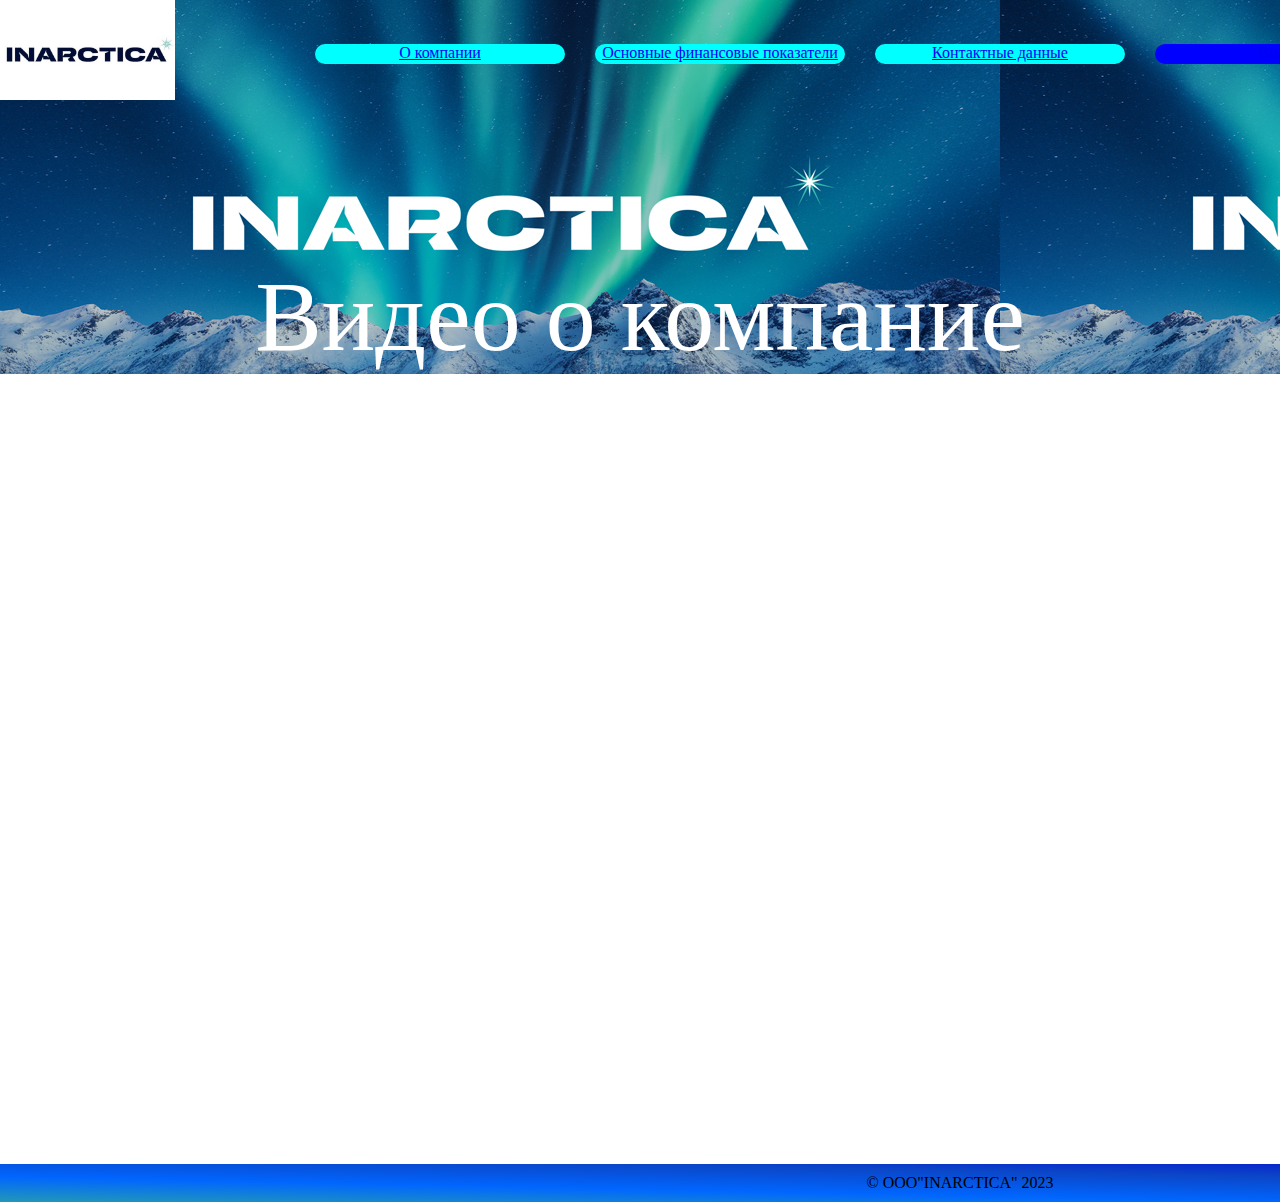
<file: vidio.html>
<!DOCTYPE html>
<html lang="ru">
<head>
    <meta charset="UTF-8">
    <meta http-equiv="X-UA-Compatible" content="IE=edge">
    <meta name="viewport" content="width=device-width, initial-scale=1.0">
    <title>INARCTICA</title>
    <link rel="stylesheet" href="Style.css">
    <script>
        
    </script>

    <style>
        .div {
          text-align: center;
          border-radius: 20px;
          border: 20px;
          background-color: aqua;
          width: 250px;
          height: 20px;
          margin: 15px;
          position: relative;
          cursor: pointer;
            
        }

        .div3 {
          color: white;
          text-align: center;
          font-size: 100px;
          position: relative;
        }
    </style>

</head>

<body>
    <header>
        <img src ="inarctica.jpg" height="100">
        <div class="div" style="bottom: 75px; left:300px"> <a href="index.html"> О компании </a>  </div> 
        <div class="div" style="bottom: 110px; left:580px"> <a href="fin.html"> Основные финансовые показатели </a> </div>
        <div class="div" style="bottom: 145px; left:860px"> <a href="contackt.html">Контактные данные </a> </div> 
        <div class="div" style="bottom: 180px; left:1140px; background-color: blue; color: white;"> <a href="vidio.html"> Видео </a> </div> 
        <div  class="div3"> Видео о компание</div>
     </header>

 <main>
    <div style="position: relative; left: 10cm; top: 120px;">
        <iframe width="1200" height="600" 
        src="https://www.youtube.com/embed/xUJU7mU3l6U" 
        title="YouTube video player" frameborder="0" 
        allow="accelerometer; autoplay; clipboard-write; encrypted-media; gyroscope; picture-in-picture; web-share" 
        allowfullscreen></iframe>
    </div>


 </main>

 <footer style="position: absolute; bottom: -8cm;  width:1900px">
    &copy; ООО"INARCTICA" 2023
 </footer>

</body>

</html>
</file>
<file: Style.css>
body {
    margin: 0px;
    height: 100%;
    
}

header {
    padding: 0px;
    background-image: url(fon.jpg);
    
}

footer {
    padding: 10px;
    background:linear-gradient(to right top, rgb(35, 152, 182), rgb(0, 102, 255), rgb(11, 70, 199), rgb(6, 9, 207));
   text-align: center;
}

a:hover {
    color: red;
}
</file>
